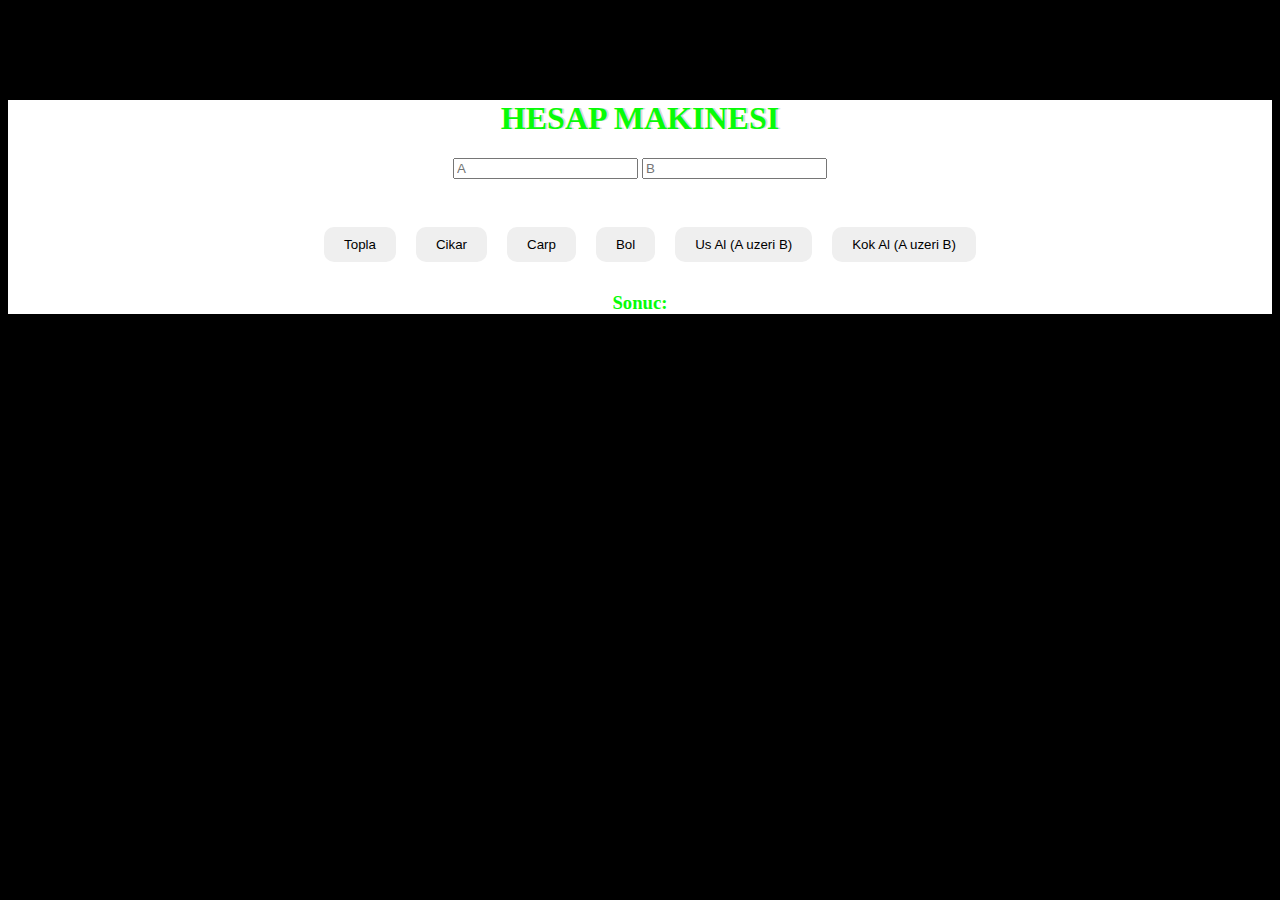
<file: hesap makinesi/index.html>
<!DOCTYPE html>
<html lang="tr">
<head>
    <meta charset="UTF-8">
    <meta http-equiv="X-UA-Compatible" content="IE=edge">
    <meta name="viewport" content="width=device-width, initial-scale=1.0">
    <link rel="stylesheet" href="index.css">
    <title>Hesap Makinesi</title> 
</head>
<body>
    <div class="container">
        <h1>HESAP MAKINESI</h1>
        <div class="container-txt">
            <input id="text-A" type="text" placeholder="A" > </input>
            <input id="text-B"  type="text" placeholder="B"> </input>
        </div>
        <br>
        <div class="container-btn">
            <button id="btn-topla">Topla</button>
            <button id="btn-cikar">Cikar</button>
            <button id="btn-carp">Carp</button>
            <button id="btn-bol">Bol</button>
            <button id="btn-usAl">Us Al (A uzeri B)</button>
            <button id="btn-kokAl">Kok Al (A uzeri B)</button>
        </div>
        <div class="container-history">
            
        </div>
        <h3>Sonuc:</h3>
        <label id="text-Sonuc" hidden></label>   
    </div>
    <script src="deneme.js"></script>
</body>
</html>
</file>
<file: hesap makinesi/index.css>
body{
    background-color:black;
    text-align: center;
    color:rgb(7, 252, 7);
    margin-top: 100px;
}
.container{
    background-color: white;
}
h1{
    text-shadow:2px 0px rgb(223, 216, 216);
}
.container-btn{
    position:relative;
    display:flex;
    justify-content:center;
    margin:30px;
}
button{
    cursor:pointer;
    border:none;
    border-radius: 10px;
    margin-left: 20px;
    padding: 10px 20px;
}
button:hover{
    background-color: red;
    color:white;
}
</file>
